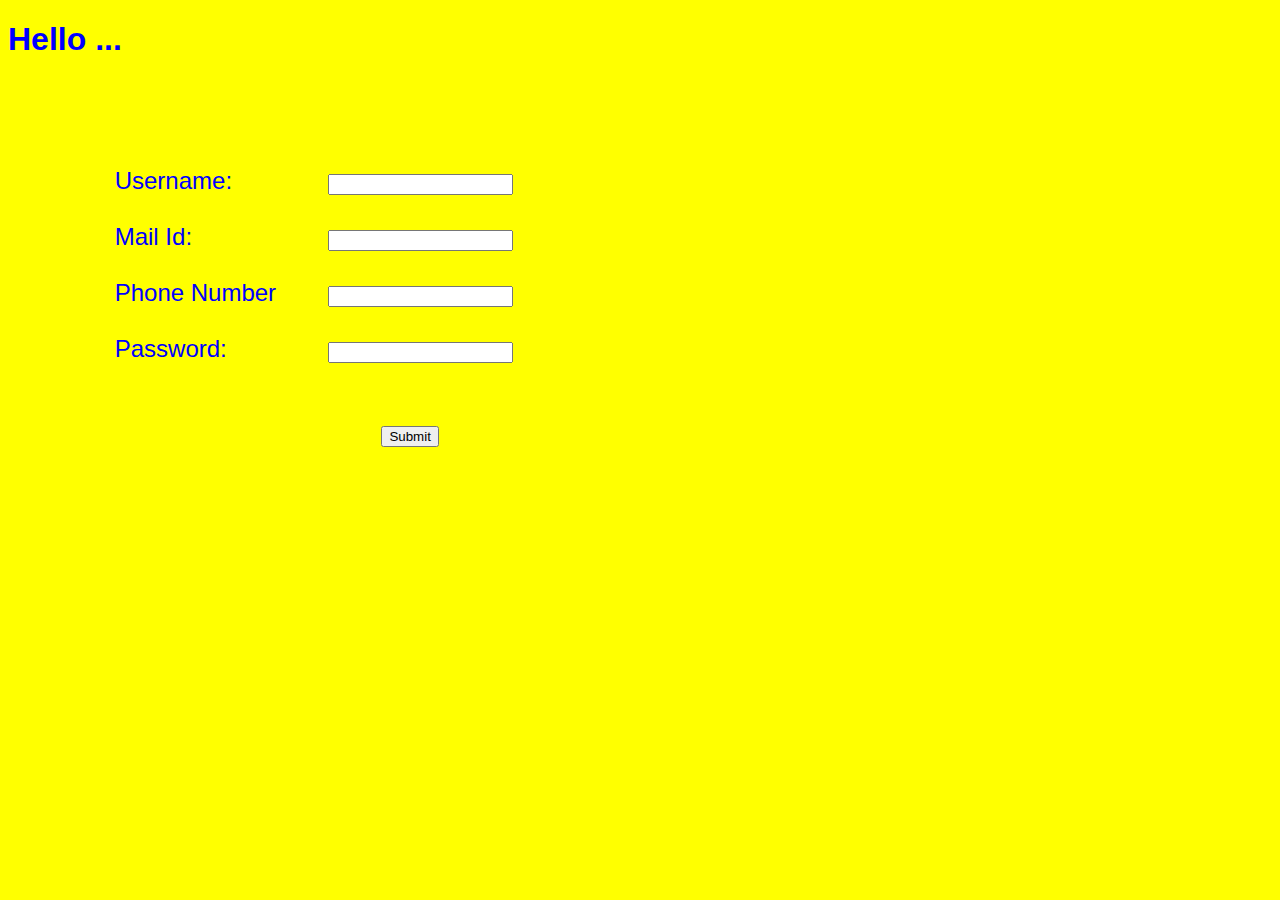
<file: Servlets & JSP/HttpServ/WebContent/index.html>
<!DOCTYPE html>
<html>
<head>
<meta charset="UTF-8">
<title>Test</title>
</head>
<body bgcolor="yellow" style="color:blue;">
<font face="Arial"><h1>Hello ...</h1></font>
<br><pre><font size =5 face="Arial">
<form action="httpServ" method ="post">
		Username:		<input type="text" name="name"><br>
		Mail Id:			<input type="text" name="mail"><br>
		Phone Number	<input type="text" name="number"><br>
		Password:		<input type="password" name="password"><br><br>
							<input type="submit" value ="Submit">
</form>
</font></pre>
</body>
</html>
</file>
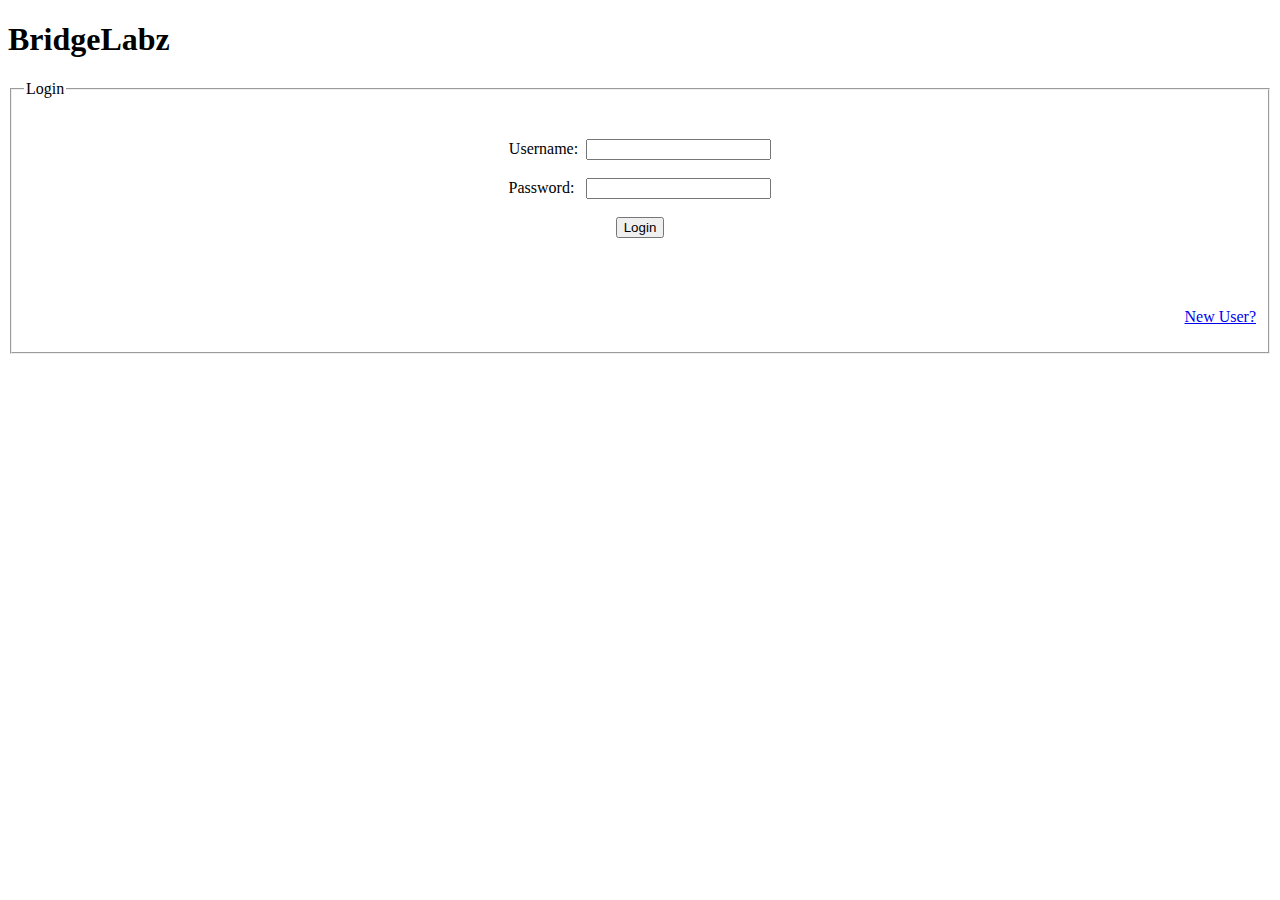
<file: Servlets & JSP/JSPRegistration/WebContent/index.html>
<!DOCTYPE html>
<html>
<head>
<meta charset="UTF-8">
<title>BridgeLabz LLP</title>
</head>
<body>
	<h1>BridgeLabz</h1>
	<fieldset>
		<legend>Login</legend>
		<center>
		<form method="post" action="login">
		<br><br>
			Username:&nbsp;&nbsp;<input type="text" name="uname" required><br><br>
			Password:&nbsp;&nbsp; <input type="password" name="pass" required><br><br>
			<input type="submit" value="Login"><br><br>
			<br><br>
		</form>
		<p align="right"><a href="Signup.html">New User?</a></p>
	</fieldset>
	</center>
</body>
</html>
</file>
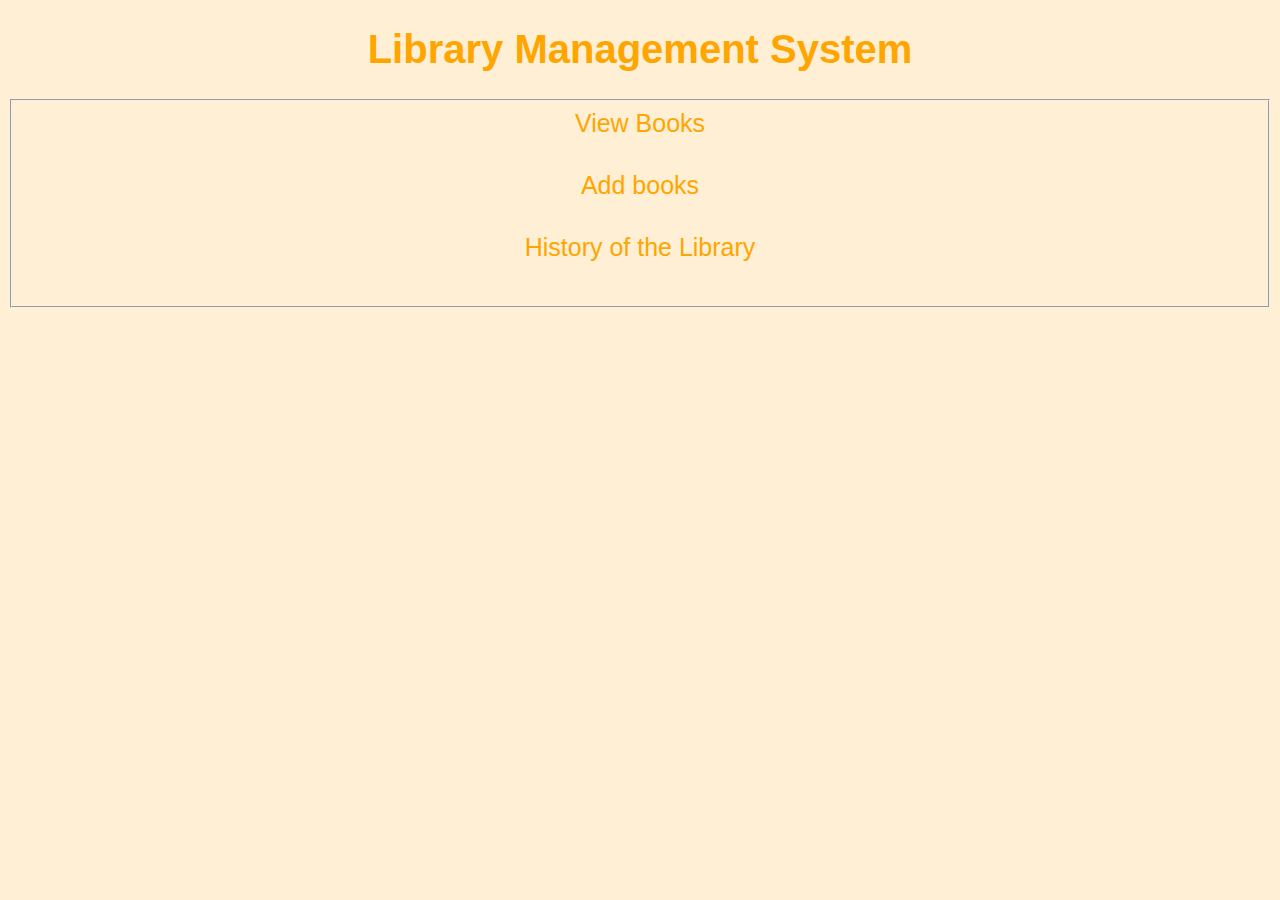
<file: Servlets & JSP/LibraryManagement/WebContent/index.html>
<!DOCTYPE html>
<html>
<head>
<meta charset="UTF-8">
<title>Library Management System</title>
<link rel="stylesheet" type="text/css" href="myStyle.css">
</head>
<body>
	<div id ="container">
		<center><h1>Library Management System</h1></center>
		<div id ="body">
		
		<fieldset>
 			
			<a href="viewbooks">View Books</a> <br><br>
			<a href="addbooks.html">Add books</a> <br><br>
			<a href="history">History of the Library</a> <br><br>
			
			<!--<a href="deletebooks.html">Delete Books</a> <br><br> 
			<a href="sortbooks.html">Sort Books</a>  <br><br>-->
			 
 		</fieldset>
		
		</div>
		
	</div>
</body>
</html>
</file>
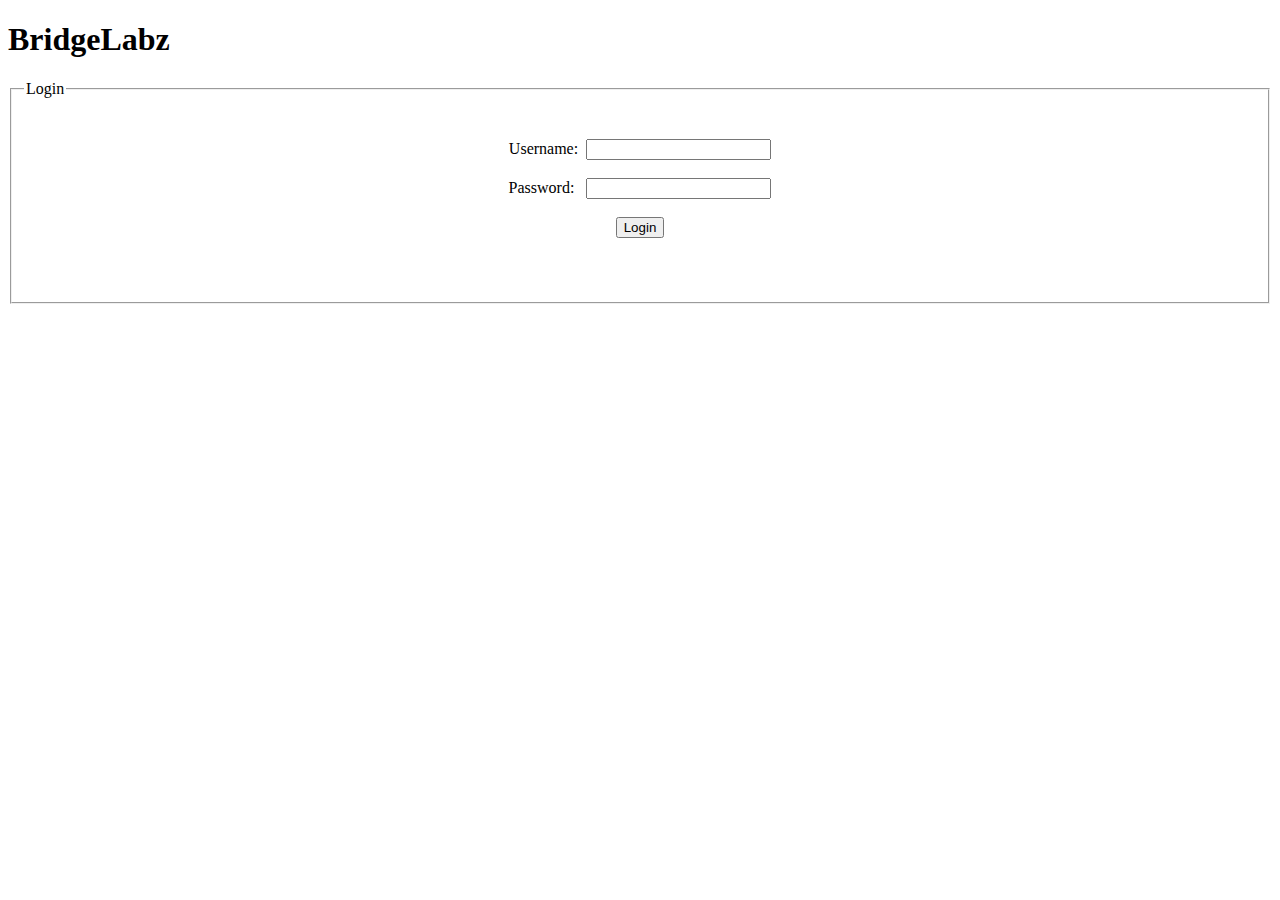
<file: Servlets & JSP/LoginServlet/WebContent/index.html>
<!DOCTYPE html>
<html>
<head>
<meta charset="UTF-8">
<title>Insert title here</title>
</head>
<body>
	<h1>BridgeLabz</h1>
	<fieldset>
		<legend>Login</legend>
		<center>
		<form method="post" action="login">
		<br><br>
			Username:&nbsp;&nbsp;<input type="text" name="uname"><br><br>
			Password:&nbsp;&nbsp; <input type="password" name="pass"><br><br>
			<input type="submit" value="Login"><br><br>
			<br><br>
		</form>
	</fieldset>
	</center>
</body>
</html>
</file>
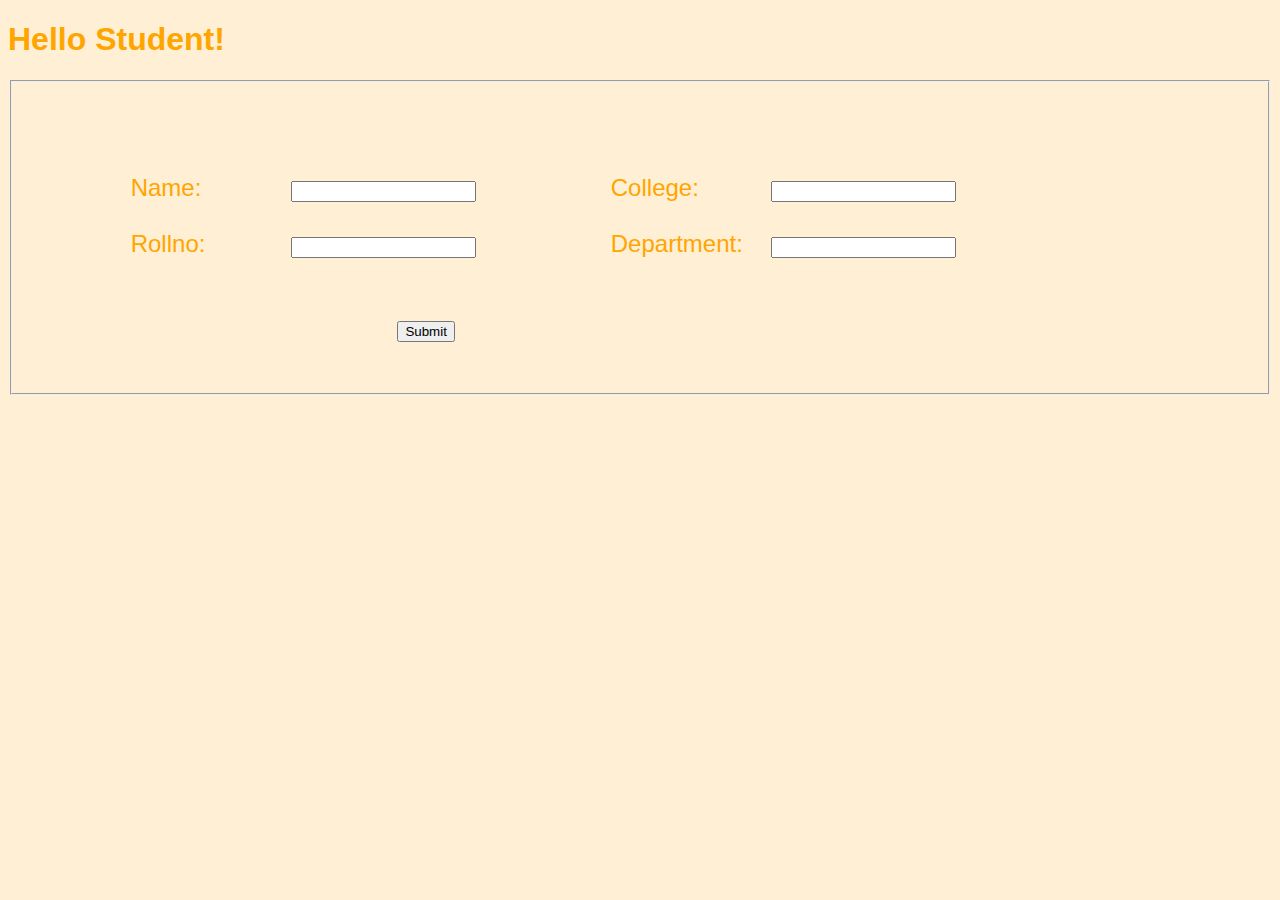
<file: Servlets & JSP/HttpServ/WebContent/index2.html>
<!DOCTYPE html>
<html>
<head>
<meta charset="UTF-8">
<title>Test</title>
</head>
<body bgcolor="papayawhip" style="color:orange;">
<font face="Arial"><h1>Hello Student!</h1></font>
<fieldset>
<br><pre><font size =5 face="Arial">
<form action="httpget" >
		Name:		<input type="text" name="name">			College:		<input type="text" name="college"><br>
		Rollno:		<input type="text" name="rollno">			Department:	<input type="text" name="department"><br><br>
							<input type="submit" value ="Submit">
</form>
</font></pre>
</fieldset>
</body>
</html>
</file>
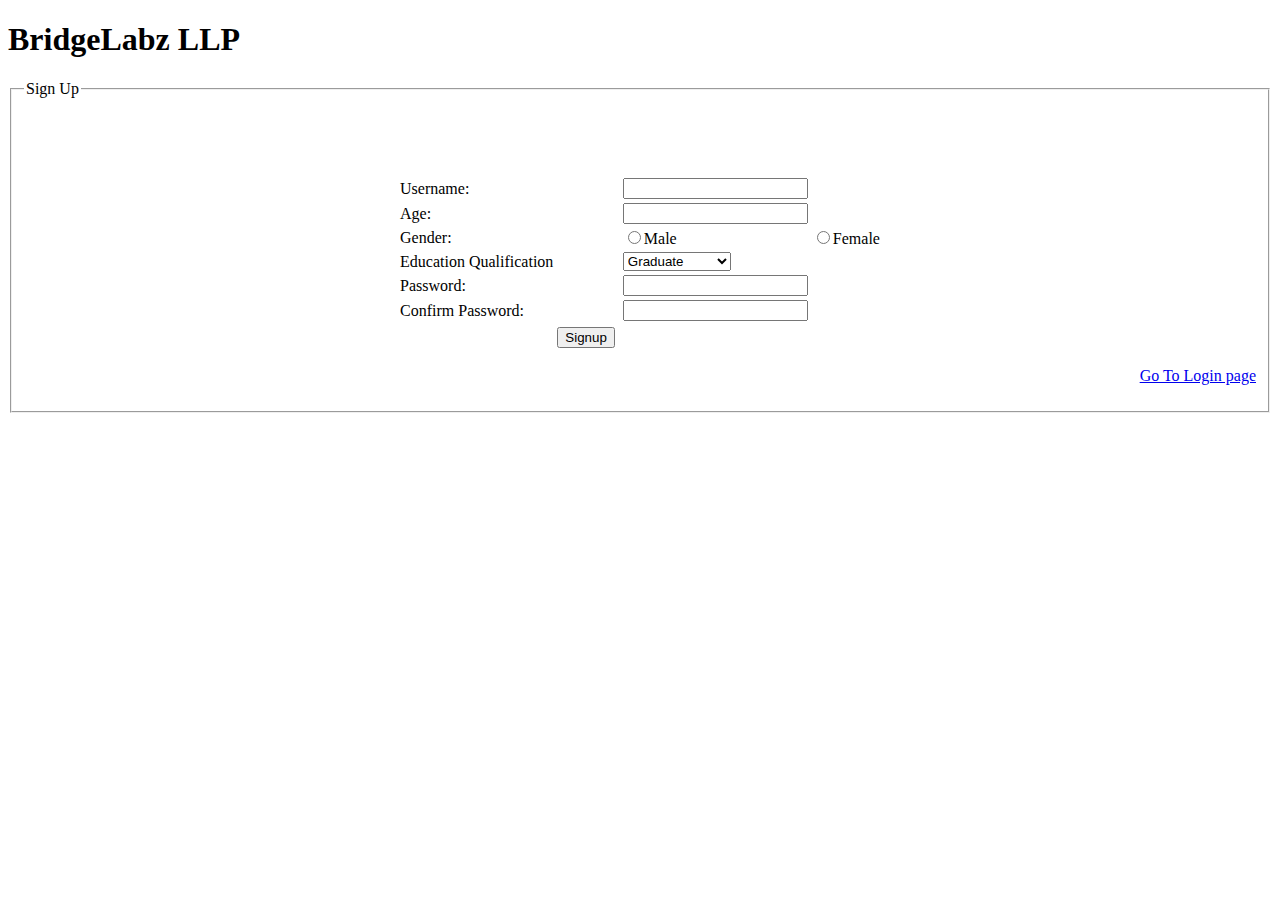
<file: Servlets & JSP/JSPRegistration/WebContent/Signup.html>
<!DOCTYPE html>
<html>
<head>
<meta charset="UTF-8">
<title>BridgeLabz LLP</title>
</head>
<body>
	<h1>BridgeLabz LLP</h1>
	<fieldset>
		<legend>Sign Up</legend>
		<center>
		<form method="post" action="signup">
		<br><br>
		<table>
			<tr><td>Username:</td><td>  </td>  <td></td><td><input type="text" name="uname" required></td></tr>
			<tr><td>Age:</td><td>  </td><td> </td><td><input type="text" name="age" required></td></tr>
			<tr><td>Gender:</td><td>  </td><td> </td><td><input type="radio" name="gender" value = "male" required>Male</td><td><input type="radio" name="gender" value = "female">Female</td></tr>
			<tr><td>Education Qualification</td><td></td><td>  </td><td><select name="education" required><option value="Graduate">Graduate</option><option value="Post Graduate">Post Graduate</option><option value="Diploma">Diploma</option></select></td></tr>
			<tr><td>Password:</td><td>  </td>  <td></td><td><input type="password" name="pass" required></td></tr>
			<tr><td>Confirm Password:</td><td>  </td>  <td></td><td><input type="password" name="confpass"  required></td></tr>
			<tr></tr>
			<tr><td></td><td><input type="submit" value="Signup"></td></tr>
			<br><br>
		</table>
		</form>
		<p align="right"><a href="index.html">Go To Login page</a></p>
	</center>
	</fieldset>
	
</body>
</html>
</file>
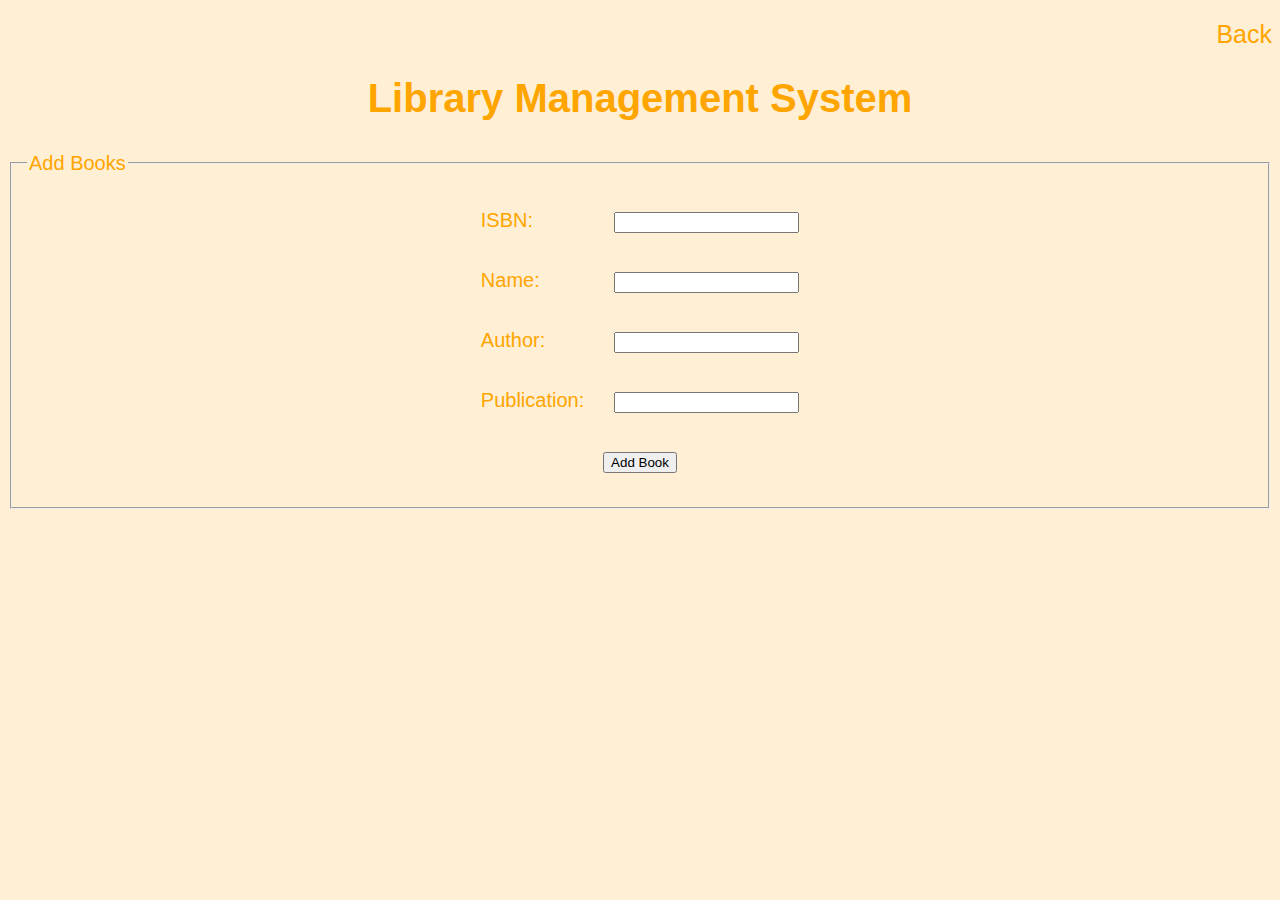
<file: Servlets & JSP/LibraryManagement/WebContent/addbooks.html>
<!DOCTYPE html>
<html>
<head>
<meta charset="UTF-8">
<title>Library Management System</title>
<link rel="stylesheet" type="text/css" href="myStyle.css">
</head>
<body>
	<div id ="container">
		<p align="right">
			<a href="http://localhost:8080/LibraryManagement/index.html">Back</a>
		</p>
		<center><h1>Library Management System</h1></center>
		<div id ="body">
		
		<fieldset>
		<legend>Add Books</legend>
			<form name="addbook" method="post" action="/LibraryManagement/addbooks">  
<pre>
ISBN:		<input type="text" name="isbn"><br>
Name:		<input type="text" name="name"><br>
Author:		<input type="text" name="author"><br>
Publication:	<input type="text" name="publication"><br>
<input type="submit" value="Add Book">
</pre>
			</form>
 		</fieldset>
		
		</div>
		
	</div>
</body>
</html>
</file>
<file: Servlets & JSP/LibraryManagement/WebContent/myStyle.css>
@charset "UTF-8";

body{
	color:orange;
	background:papayawhip;
	font-family:Arial;
	font-size:20px;
}
legend{
	text-align:left;
	text-size:30px;
}
a
{
	text-decoration:none;
	color:orange;
	font-size:25px;	
}
a:hover
{
	text-decoration:none;
	color:blue;
	font-size:30px;	
}

#body
{
	height:250px;
	text-align:center;
	line-height:150%;
}
pre{
	font-family:Arial;
	font-size:20px;
}
p{
	text-align:right;	
	
}

#footer
{
	background:orange;
	height:200px;
}
</file>
